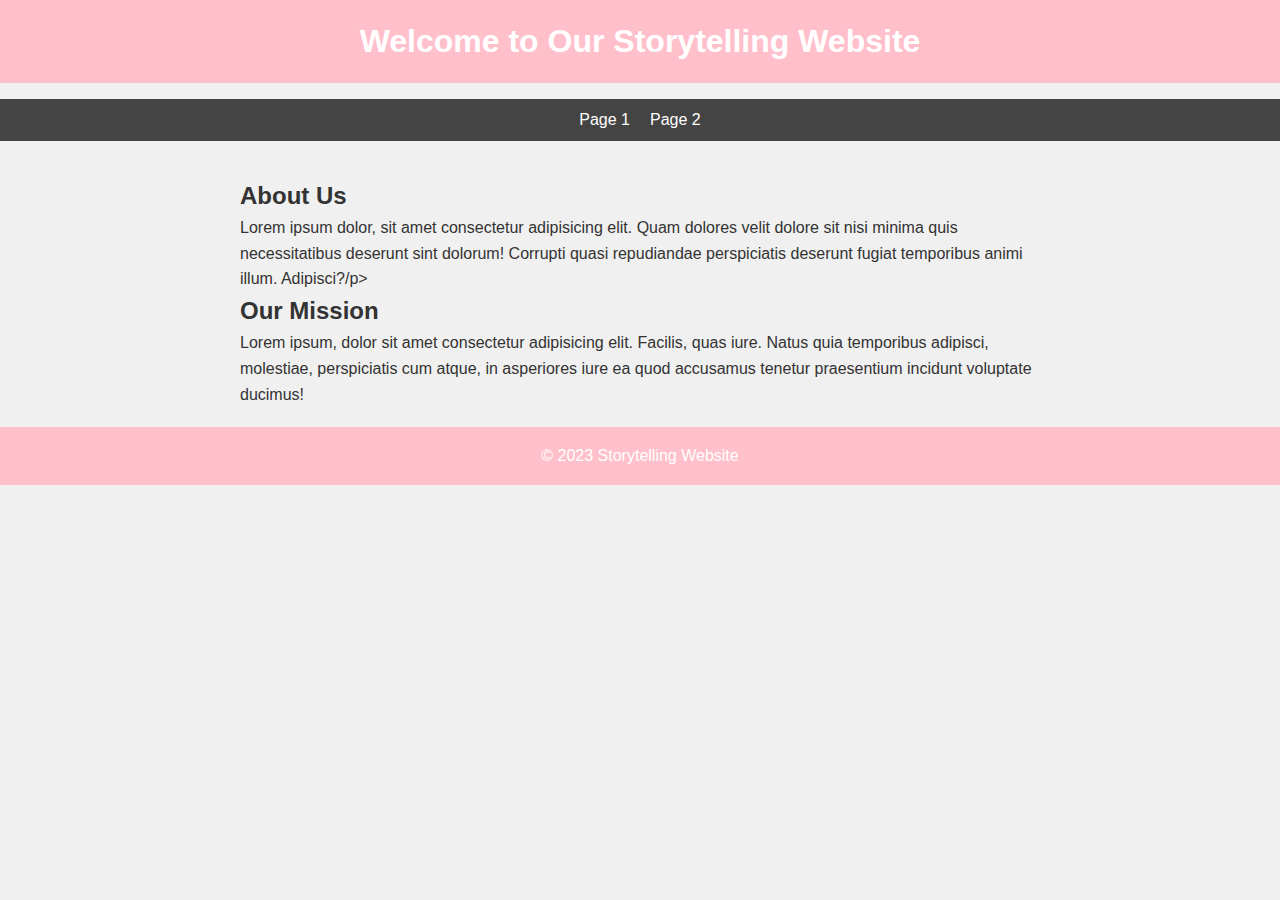
<file: index.html>
<!DOCTYPE html>
<html lang="en">
<head>
    <meta charset="UTF-8">
    <meta name="viewport" content="width=device-width, initial-scale=1.0">
    <link rel="stylesheet" href="style.css">
    <title>Storytelling Website</title>
</head>
<body>
    <header>
        <h1>Welcome to Our Storytelling Website</h1>
    </header>
    <nav>
        <ul>
            <li><a href="page1.html">Page 1</a></li>
            <li><a href="page2.html">Page 2</a></li>
        </ul>
    </nav>
    <main>
        <section>
            <h2>About Us</h2>
            <p>Lorem ipsum dolor, sit amet consectetur adipisicing elit. Quam dolores velit dolore sit nisi minima quis necessitatibus deserunt sint dolorum! Corrupti quasi repudiandae perspiciatis deserunt fugiat temporibus animi illum. Adipisci?/p>
        </section>
        <section>
            <h2>Our Mission</h2>
            <p>
                Lorem ipsum, dolor sit amet consectetur adipisicing elit. Facilis, quas iure. Natus quia temporibus adipisci, molestiae, perspiciatis cum atque, in asperiores iure ea quod accusamus tenetur praesentium incidunt voluptate ducimus!
            </p>
        </section>
    </main>
    <footer>
        <p>&copy; 2023 Storytelling Website</p>
    </footer>
</body>
</html>
</file>
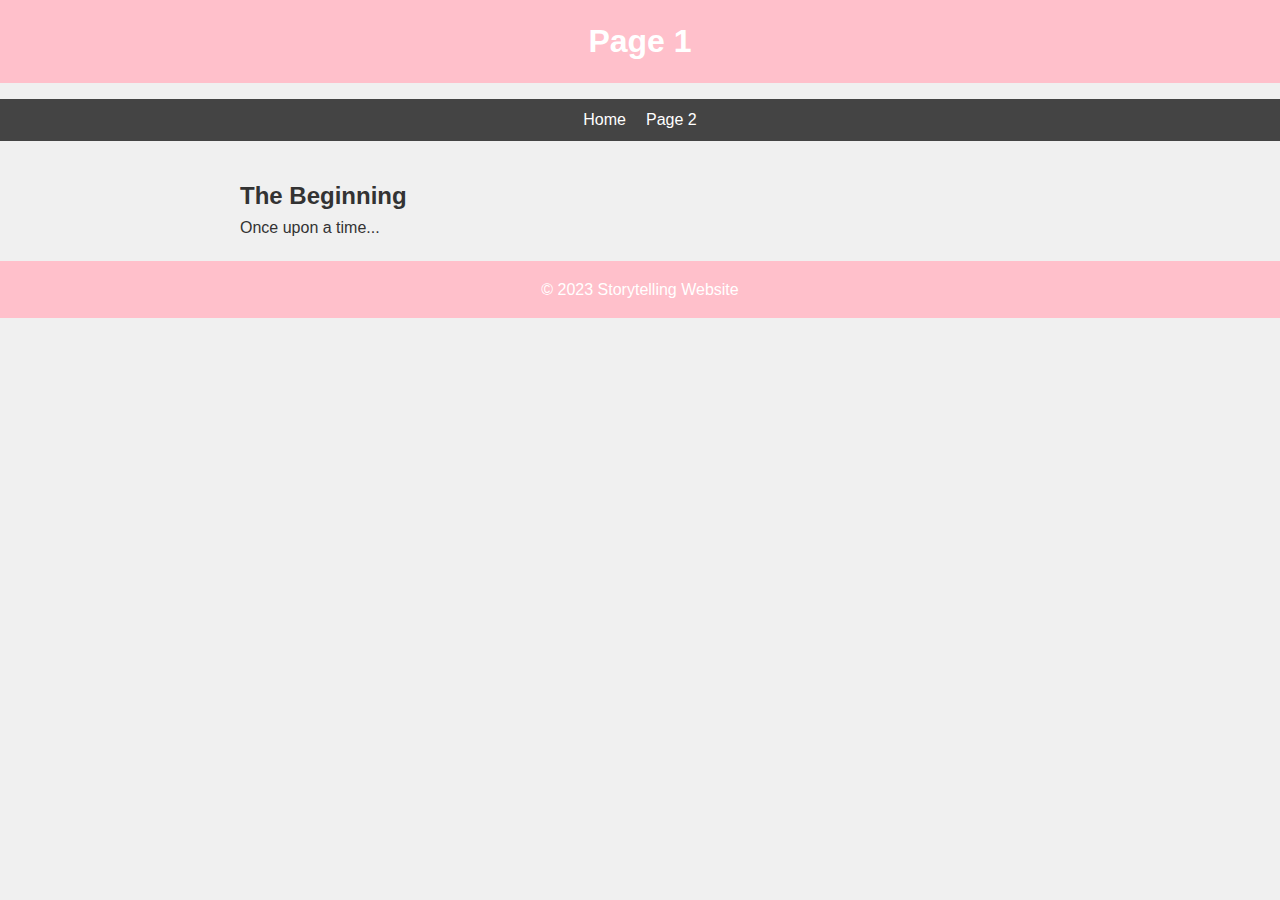
<file: page1.html>
<!DOCTYPE html>
<html lang="en">
<head>
    <meta charset="UTF-8">
    <meta name="viewport" content="width=device-width, initial-scale=1.0">
    <link rel="stylesheet" href="style.css">
    <title>Page 1 - Storytelling Website</title>
</head>
<body>
    <header>
        <h1>Page 1</h1>
    </header>
    <nav>
        <ul>
            <li><a href="index.html">Home</a></li>
            <li><a href="page2.html">Page 2</a></li>
        </ul>
    </nav>
    <main>
        <section>
            <h2>The Beginning</h2>
            <p>Once upon a time...</p>
        </section>
    </main>
    <footer>
        <p>&copy; 2023 Storytelling Website</p>
    </footer>
</body>
</html>
</file>
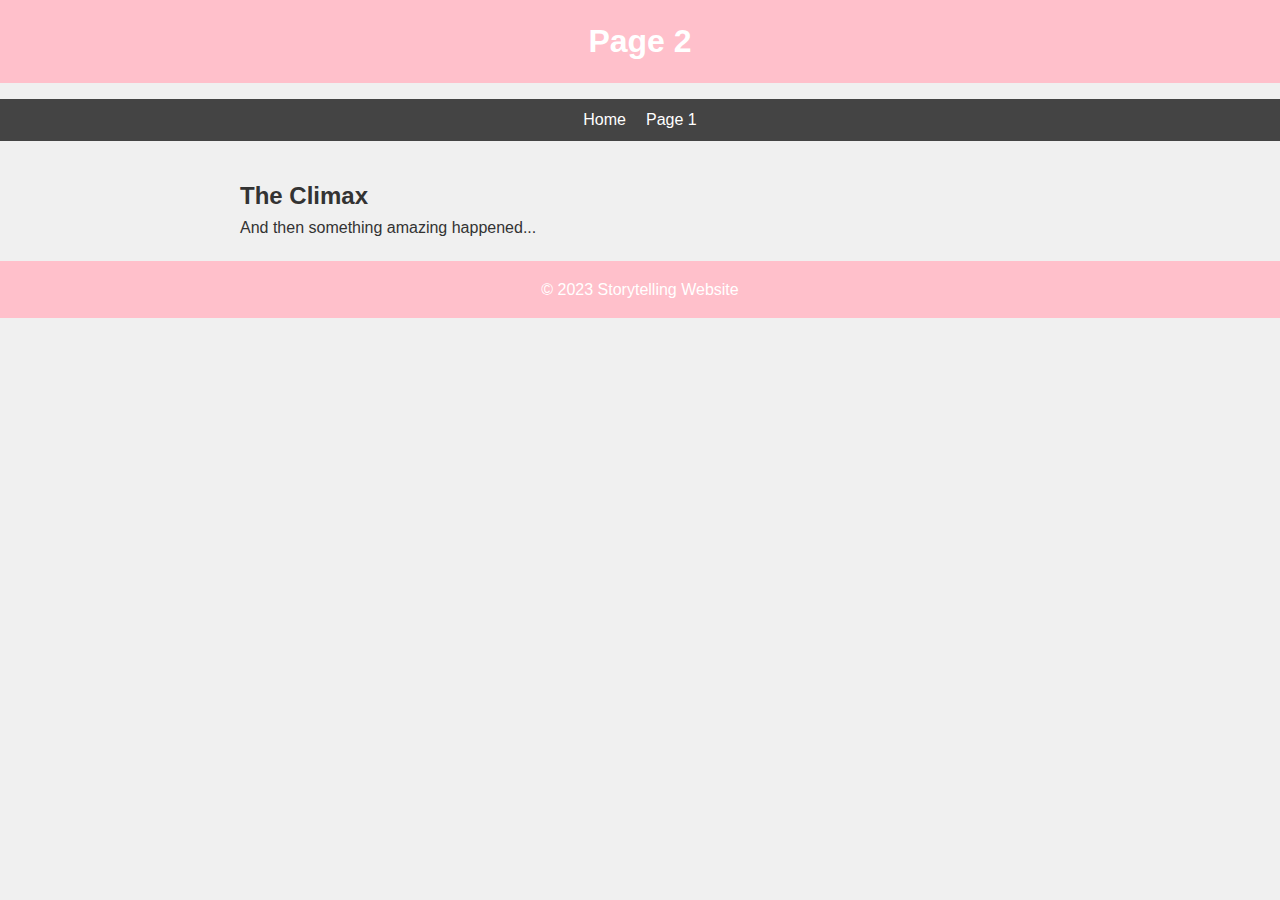
<file: page2.html>
<!DOCTYPE html>
<html lang="en">
<head>
    <meta charset="UTF-8">
    <meta name="viewport" content="width=device-width, initial-scale=1.0">
    <link rel="stylesheet" href="style.css">
    <title>Page 2 - Storytelling Website</title>
</head>
<body>
    <header>
        <h1>Page 2</h1>
    </header>
    <nav>
        <ul>
            <li><a href="index.html">Home</a></li>
            <li><a href="page1.html">Page 1</a></li>
        </ul>
    </nav>
    <main>
        <section>
            <h2>The Climax</h2>
            <p>And then something amazing happened...</p>
        </section>
    </main>
    <footer>
        <p>&copy; 2023 Storytelling Website</p>
    </footer>
</body>
</html>
</file>
<file: style.css>
body, h1, h2, p {
    margin: 0;
    padding: 0;
}

/* Basic styling */
body {
    font-family: Arial, sans-serif;
    background-color: #f0f0f0;
    color: #333;
    line-height: 1.6;
}

header {
    background-color: pink;
    color: #fff;
    text-align: center;
    padding: 1rem 0;
}

nav ul {
    list-style: none;
    display: flex;
    justify-content: center;
    background-color: #444;
    padding: 0.5rem 0;
}

nav ul li {
    margin-right: 20px;
}

nav ul li:last-child {
    margin-right: 0;
}

nav ul li a {
    color: #fff;
    text-decoration: none;
    transition: color 0.3s ease-in-out;
}

nav ul li a:hover {
    color: #ff9900;
}

main {
    max-width: 800px;
    margin: 0 auto;
    padding: 20px;
}

footer {
    background-color: pink;
    color: #fff;
    text-align: center;
    padding: 1rem 0;
}
</file>
